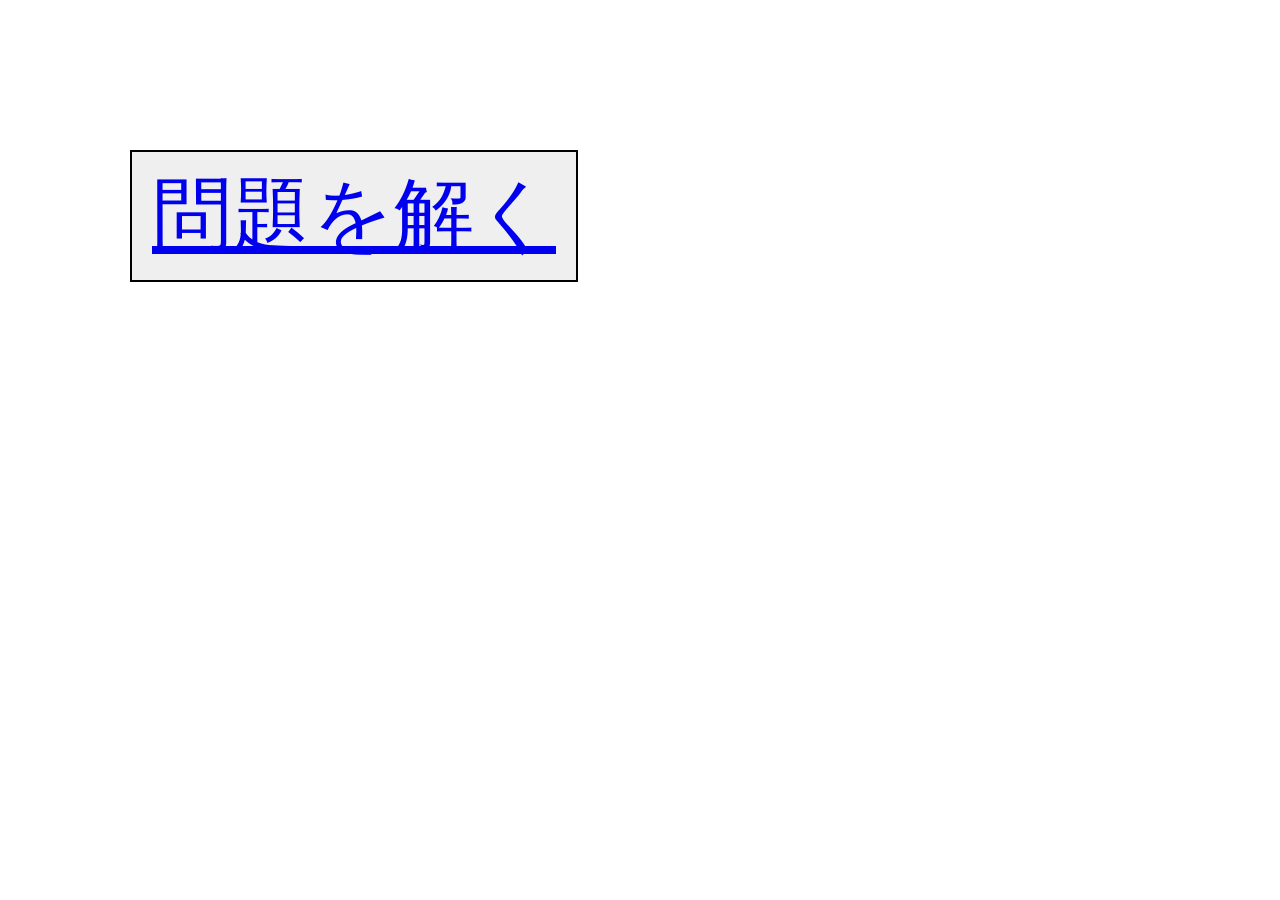
<file: index.html>
<!DOCTYPE html>
<html lang="en">
<head>
    <meta charset="UTF-8">
    <meta name="viewport" content="width=device-width, initial-scale=1.0">
    <title>Document</title>
    <link rel="stylesheet" href="style.css">
</head>
<body>
    <button id="startButton"><a href="quiz.html">問題を解く</a></button>
</body>
</html>
</file>
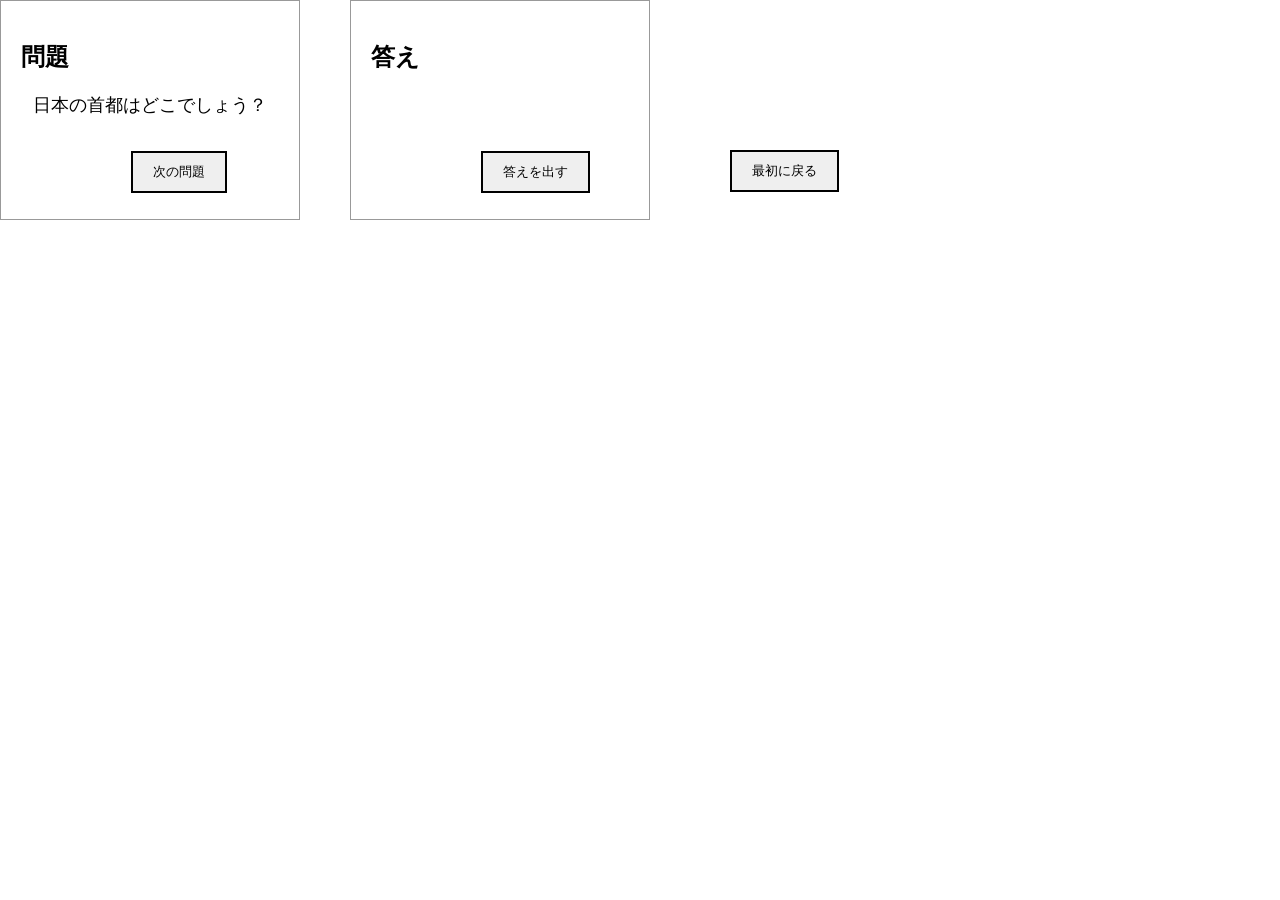
<file: quiz.html>
<!DOCTYPE html>
<html lang="ja">

<head>
    <meta charset="UTF-8">
    <title>勉強アプリ</title>
    <link rel="stylesheet" href="style.css">
</head>

<body>

    <div class="study-box">

        <div class="question">
            <h2>問題</h2>
            <p id="questionText">日本の首都はどこでしょう？</p>
            <button id="nextButton">次の問題</button>

        </div>

        <div class="answer">
            <h2>答え</h2>
            <p id="answerText">東京</p>
            <button id="answerButton">答えを出す</button>
        </div>

        <div>
            <button id="returnButton">最初に戻る</button>
        </div>
    </div>

    <script src="script.js"></script>

</body>

</html>
</file>
<file: style.css>
@charset "utf-8";

* {
    box-sizing: border-box;
}



body {
    margin: 0;


}

h1 {
    margin: 0;
}

p {
    margin: 0;
    font-size: large;
    text-align: center;
}

.study-box {
    display: flex;
    gap: 50px;

}

.question,
.answer {
    border: 1px solid #999;
    padding: 20px;
    width: 300px;
    height: 220px;
    position: relative;

}

button {
    padding: 10px 20px;
    cursor: pointer;
    position: absolute;
    top: 150px;
    left: 130px;
}

#answerText {
    display: none;
}

#answerButton {
    border: 2px solid black;
    cursor: pointer;

}

#nextButton {
    border: 2px solid black;
    cursor: pointer;
}


#returnButton {
    border: 2px solid black;
    cursor: pointer;
    margin-left: 600px;
}

#startButton {
    border: 2px solid black;
    cursor: pointer;
    font-size: 80px;
    text-align: center;
}
</file>
